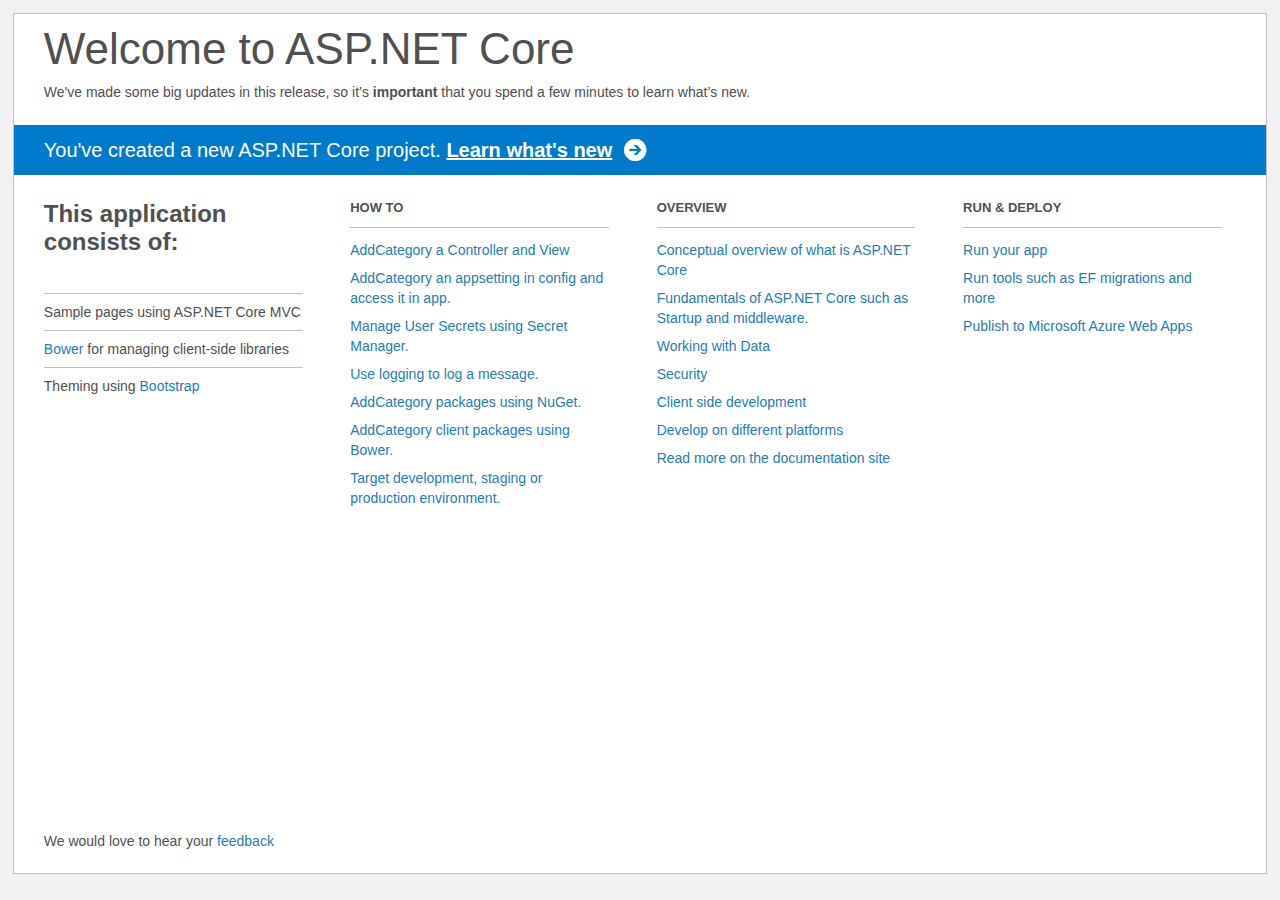
<file: src/WebApi/Project_Readme.html>
﻿<!DOCTYPE html>
<html lang="en">
<head>
    <meta charset="utf-8" />
    <title>Welcome to ASP.NET Core</title>
    <style>
        html {
            background: #f1f1f1;
            height: 100%;
        }

        body {
            background: #fff;
            color: #505050;
            font: 14px 'Segoe UI', tahoma, arial, helvetica, sans-serif;
            margin: 1%;
            min-height: 95.5%;
            border: 1px solid silver;
            position: relative;
        }

        #header {
            padding: 0;
        }

            #header h1 {
                font-size: 44px;
                font-weight: normal;
                margin: 0;
                padding: 10px 30px 10px 30px;
            }

            #header span {
                margin: 0;
                padding: 0 30px;
                display: block;
            }

            #header p {
                font-size: 20px;
                color: #fff;
                background: #007acc;
                padding: 0 30px;
                line-height: 50px;
                margin-top: 25px;

            }

                #header p a {
                    color: #fff;
                    text-decoration: underline;
                    font-weight: bold;
                    padding-right: 35px;
                    background: no-repeat right bottom url([data-uri]);
                }

        #main {
            padding: 5px 30px;
            clear: both;
        }

        .section {
            width: 21.7%;
            float: left;
            margin: 0 0 0 4%;
        }

            .section h2 {
                font-size: 13px;
                text-transform: uppercase;
                margin: 0;
                border-bottom: 1px solid silver;
                padding-bottom: 12px;
                margin-bottom: 8px;
            }

            .section.first {
                margin-left: 0;
            }

                .section.first h2 {
                    font-size: 24px;
                    text-transform: none;
                    margin-bottom: 25px;
                    border: none;
                }

                .section.first li {
                    border-top: 1px solid silver;
                    padding: 8px 0;
                }

            .section.last {
                margin-right: 0;
            }

        ul {
            list-style: none;
            padding: 0;
            margin: 0;
            line-height: 20px;
        }

        li {
            padding: 4px 0;
        }

        a {
            color: #267cb2;
            text-decoration: none;
        }

            a:hover {
                text-decoration: underline;
            }

        #footer {
            clear: both;
            padding-top: 50px;
        }

            #footer p {
                position: absolute;
                bottom: 10px;
            }
    </style>
</head>
<body>

    <div id="header">
        <h1>Welcome to ASP.NET Core</h1>
        <span>
            We've made some big updates in this release, so it’s <b>important</b> that you spend
            a few minutes to learn what’s new.
        </span>
        <p>You've created a new ASP.NET Core project. <a href="http://go.microsoft.com/fwlink/?LinkId=518016">Learn what's new</a></p>
    </div>

    <div id="main">
        <div class="section first">
            <h2>This application consists of:</h2>
            <ul>
                <li>Sample pages using ASP.NET Core MVC</li>
                <li><a href="http://go.microsoft.com/fwlink/?LinkId=518004">Bower</a> for managing client-side libraries</li>
                <li>Theming using <a href="http://go.microsoft.com/fwlink/?LinkID=398939">Bootstrap</a></li>
            </ul>
        </div>
        <div class="section">
            <h2>How to</h2>
            <ul>
                <li><a href="http://go.microsoft.com/fwlink/?LinkID=398600">AddCategory a Controller and View</a></li>
                <li><a href="http://go.microsoft.com/fwlink/?LinkID=699562">AddCategory an appsetting in config and access it in app.</a></li>
                <li><a href="http://go.microsoft.com/fwlink/?LinkId=699315">Manage User Secrets using Secret Manager.</a></li>
                <li><a href="http://go.microsoft.com/fwlink/?LinkId=699316">Use logging to log a message.</a></li>
                <li><a href="http://go.microsoft.com/fwlink/?LinkId=699317">AddCategory packages using NuGet.</a></li>
                <li><a href="http://go.microsoft.com/fwlink/?LinkId=699318">AddCategory client packages using Bower.</a></li>
                <li><a href="http://go.microsoft.com/fwlink/?LinkId=699319">Target development, staging or production environment.</a></li>
            </ul>
        </div>
        <div class="section">
            <h2>Overview</h2>
            <ul>
                <li><a href="http://go.microsoft.com/fwlink/?LinkId=518008">Conceptual overview of what is ASP.NET Core</a></li>
                <li><a href="http://go.microsoft.com/fwlink/?LinkId=699320">Fundamentals of ASP.NET Core such as Startup and middleware.</a></li>
                <li><a href="http://go.microsoft.com/fwlink/?LinkId=398602">Working with Data</a></li>
                <li><a href="http://go.microsoft.com/fwlink/?LinkId=398603">Security</a></li>
                <li><a href="http://go.microsoft.com/fwlink/?LinkID=699321">Client side development</a></li>
                <li><a href="http://go.microsoft.com/fwlink/?LinkID=699322">Develop on different platforms</a></li>
                <li><a href="http://go.microsoft.com/fwlink/?LinkID=699323">Read more on the documentation site</a></li>
            </ul>
        </div>
        <div class="section last">
            <h2>Run & Deploy</h2>
            <ul>
                <li><a href="http://go.microsoft.com/fwlink/?LinkID=517851">Run your app</a></li>
                <li><a href="http://go.microsoft.com/fwlink/?LinkID=517853">Run tools such as EF migrations and more</a></li>
                <li><a href="http://go.microsoft.com/fwlink/?LinkID=398609">Publish to Microsoft Azure Web Apps</a></li>
            </ul>
        </div>

        <div id="footer">
            <p>We would love to hear your <a href="http://go.microsoft.com/fwlink/?LinkId=518015">feedback</a></p>
        </div>
    </div>

</body>
</html>
</file>
